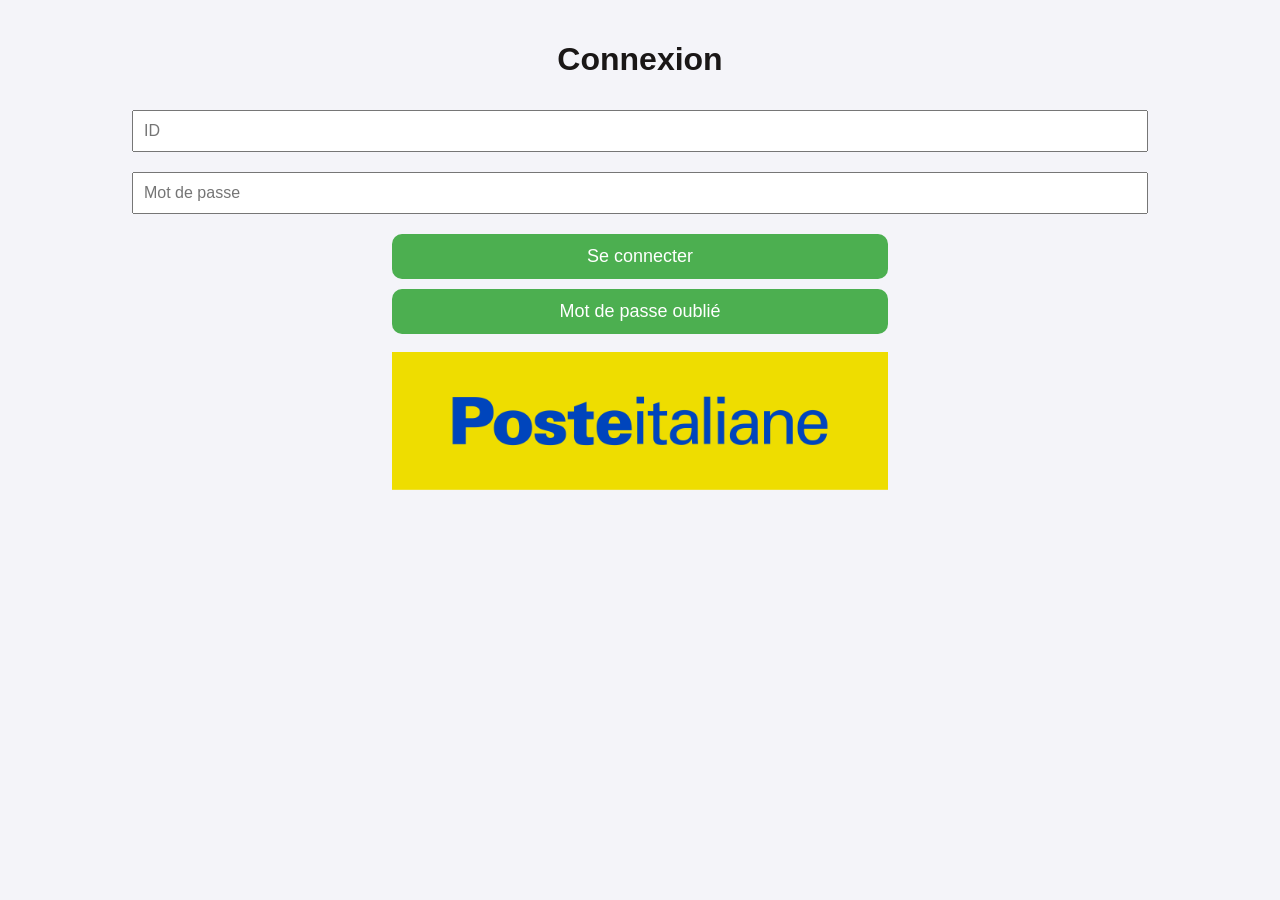
<file: index.html>
<!DOCTYPE html>
<html lang="fr">
<head>
    <link rel="stylesheet" href="styles.css">
    <meta charset="UTF-8">
    <meta name="viewport" content="width=device-width, initial-scale=1.0">
    <title>Poste Italiane Genova</title>
</head>

<body>
    <!-- Login Section -->
    <div class="container" id="login-container">
        <h1>Connexion</h1>
        <div class="login-box">
            <input type="text" id="username" class="form-input" placeholder="ID">
            <br>
            <input type="password" id="password" class="form-input" placeholder="Mot de passe">
            <br>
            <button class="btn" onclick="login()">Se connecter</button>
            <br>
            <button class="btn" onclick="showRecovery()">Mot de passe oublié</button>
            <br>
            <br>
            <img src="PosteItaliane.png" width="40%">
        </div>
    </div>

    <!-- Recovery Section -->
    <div class="container hidden" id="recovery-container">
        <h1>Récupération de mot de passe</h1>
        <p>Répondez aux questions de récupération pour vous reconnecter.</p>
        <input type="text" id="ID" class="form-input" placeholder="Votre ID">
        <br>
        <input type="text" id="pet" class="form-input" placeholder="Nom de votre animal de compagnie">
        <br>
        <input type="text" id="grandmother" class="form-input" placeholder="Prénom de votre grand-mère">
        <br>
        <input type="text" id="city" class="form-input" placeholder="Lieu où vous habitez">
        <br>
        <button class="btn" onclick="back()">Retour</button>
        <button class="btn" onclick="recoverAccount()">Valider</button>
    </div>

    <!-- Home Section -->
    <div class="container hidden" id="home">
        <h2 class="section-title">Gestion des expéditions</h2>
        <p>Bienvenue Albano.</p>
        <br>
        <p>Indiquer le code du dossier pour planifier un itinéraire.</p>
        <br>
        <input type="text" id="dossier" class="form-input" placeholder="Code du dossier">
        <br>
        <button class="btn" onclick="validateFolder()">Confirmer</button>
    </div>

    <div class="container hidden" id="game">
        <h2 class="section-title">Gestion des expéditions</h2>
        <p>Bienvenue Albano.</p>
        <br>
        <p>Une lettre à destination de <b>Manon Vallat</b> est en cours d'acheminement. Le courrier doit arriver au dépot [Berlin], le temps de trajet depuis [Genoa] est estimé à 10h37.</p>
        <br>
        <p>Merci d'indiquer un itinéraire pour le chauffeur. Attention, afin d'optimiser la logistique, veillez à ce que le transporteur ne passe pas deux fois par le même endroit, et qu'il effectue une boucle pour revenir à [Genoa] ensuite. Pour vous aider, à distribuer l'ensemble du courrier, des indications ont été ajoutées sur la carte ci-après. Veillez à ce que le transporteur passe le nombre de fois indiqué pour chaque zone géographique. Lorsque rien n'est précisé, vous êtes libres d'organiser le trajet comme vous le souhaitez.
        </p>
        <br>
        <canvas id="gameCanvas"></canvas>
        <br>
        <button class="btn" onclick="validateSolution()">Valider</button>
        <p id="result"></p>
    </div>

    <div class="container hidden" id="lettre">
        <h2>Courrier pour Manon 🥰</h2>
        <p>Coucou ! Bien joué si tu es arrivée jusque là c'est que tu as résolu le petit casse-tête que je t'ai préparé !! J'espère que ça t'as plu et que c'était ni trop dur ni trop facile...</p>
        <br>

        <p>C'est un peu moins mignon de t'écrire une lettre sur un ordinateur qu'avec un vrai papier mais j'arrive bientôt à Berlin pour rattraper ça !</p>

        <p>Tu me manques un petit peu tous les jours mais j'aime bien notre petit relation à distance ça marche super bien et ça va être encore plus chouette quand on va se retrouver ☺️</p>

        <p>J'espère que les quelques mois qu'il reste de stage vont passer super vite pour qu'on puisse partir en vacances tous les deux au Soleil cet été ! Ton stage a l'air super sympa et Berlin est hyper stylée c'est super que tu sois là-bas !</p>

        <p>Je t'aime FORT FORT FORT ❤️❤️❤️ Plein de bisous de très loin !!</p>
        <br>
        <p>À très bientôt Man 🥰</p>
        <br>
        <br>
        <p>Ant</p>
        <br>
        <br>
        <p>PS : J'ai essayé d'éviter un max les "je" aussi mais c'est pas facile... j'suis aussi trop une personne toxique !</p>

    </div>

    <script>
        function back() {
            document.getElementById("login-container").classList.remove("hidden");
            document.getElementById("recovery-container").classList.add("hidden");
        }


        function login() {
            var username = document.getElementById("username").value;
            var password = document.getElementById("password").value;
            
            if (username === "ab256goa18" && password === "bfezifzoefzebgopojzg487g7r45r5r44rgr!!fzfz@±fjefije") {
                document.getElementById("login-container").classList.add("hidden");
                document.getElementById("home").classList.remove("hidden");
            } else {
                alert("Identifiants incorrects. Réessayez !");
            }
        }

        function validateFolder() {
            var folder = document.getElementById("dossier").value;

            if (folder === "45862024") {
                document.getElementById("game").classList.remove("hidden");
                document.getElementById("home").classList.add("hidden")
            } else {
                alert("Identifiants incorrects. Réessayez !");
            }
        }

        function showRecovery() {
            document.getElementById("login-container").classList.add("hidden");
            document.getElementById("recovery-container").classList.remove("hidden");
        }

        function recoverAccount() {
            var ID = document.getElementById("ID").value.toLowerCase();
            var pet = document.getElementById("pet").value.toLowerCase();
            var grandmother = document.getElementById("grandmother").value.toLowerCase();
            var city = document.getElementById("city").value.toLowerCase();
            
            if (ID === "ab256goa18" && pet === "fluffy" && grandmother === "clotilde" && city === "genoa" || city === "genova" || city === "gênes") {
                alert("Réponses correctes ! Connexion réussie.");
                document.getElementById("recovery-container").classList.add("hidden");
                document.getElementById("home").classList.remove("hidden");
            } else {
                alert("Réponses incorrectes. Réessayez !");
            }
        }

        function trackPackage() {
            var trackingNumber = document.getElementById('tracking-number').value;
            // Logique de suivi du colis (simulé ici)
            if (trackingNumber) {
                document.getElementById('tracking-result').innerHTML = `Le colis avec le numéro ${trackingNumber} est en transit.`;
            } else {
                alert('Veuillez entrer un numéro de suivi.');
            }
        }

        const pieces = document.querySelectorAll('.piece');
        const mapZones = document.querySelectorAll('.map-zone');

        let placedPieces = 0;

        pieces.forEach(piece => {
            piece.addEventListener('dragstart', dragStart);
        });

        mapZones.forEach(zone => {
            zone.addEventListener('dragover', dragOver);
            zone.addEventListener('drop', dropPiece);
        });

        function dragStart(event) {
            event.dataTransfer.setData("text", event.target.dataset.region);
            event.target.classList.add("hidden");
        }

        function dragOver(event) {
            event.preventDefault();
        }

        function dropPiece(event) {
            event.preventDefault();
            const region = event.dataTransfer.getData("text");

            if (event.target.dataset.region === region) {
                event.target.innerText = region;
                event.target.style.backgroundColor = "#4CAF50";
                placedPieces++;
            } else {
                document.querySelector(`.piece[data-region="${region}"]`).classList.remove("hidden");
            }

            if (placedPieces === 4) {
                document.getElementById("message").style.display = "block";
            }
        }

        // Game

        const size = 15;
        const cellSize = 40;
        const canvas = document.getElementById("gameCanvas");
        canvas.width = size * cellSize;
        canvas.height = size * cellSize;
        const ctx = canvas.getContext("2d");

        let grid = [
            ["", "", 3, 2, 2, "", 2, 2, 2, "", "", "", "", 3, ""],
            [2, 1, "", "", "", "", "", 1, 1, "", "", 3, "", 1, ""],
            ["", 1, 2, "", "", 3, "", "", "", "", 2, "", "", 2, ""],
            [1, "", 1, "", 2, "", 3, "", 1, 2, "", "", "", 3, ""],
            ["", "", "", "", "", "", "", 1, 2, "", 3, 1, 2, "", ""],
            [3, 0, "", 3, "", 3, 3, "", "", "", 2, "", 1, "", ""],
            ["", "", "", "", 1, "", "", 1, "", "", 1, "", 2, 0, 1],
            [3, "", "", "", 1, "", "", "", "", 3, 3, "", "", "", ""],
            ["", 1, 2, "", "", "", "", 0, 0, "", "", "", 1, "", 3],
            [3, 2, 1, 2, "", 0, 2, "", "", "", 2, 2, "", "", ""],
            ["", 2, "", "", "", "", "", "", 1, "", "", "", 0, 2, 1],
            [2, "", "", "", 1, "", 2, "", 2, "", "", "", 2, 3, ""],
            ["", "", "", 1, "", "", 1, 1, "", "", 2, "", "", "", ""],
            [2, 0, "", 3, 2, "", 2, "", "", "", "", 3, "", 3, 3],
            ["", 2, "", 3, "", "", "", "", 0, 1, 1, 1, "", "", ""]
        ];

        let edges = {};

        function drawGrid() {
            ctx.clearRect(0, 0, canvas.width, canvas.height);
            ctx.fillStyle = "black";
            ctx.font = "20px Arial";
            ctx.textAlign = "center";
            ctx.textBaseline = "middle";
            
            for (let y = 0; y < size; y++) {
                for (let x = 0; x < size; x++) {
                    let num = grid[y][x];
                    ctx.fillText(num, x * cellSize + cellSize / 2, y * cellSize + cellSize / 2);
                }
            }
            drawEdges();
        }

        function drawEdges() {
            ctx.strokeStyle = "blue";
            ctx.lineWidth = 3;
            for (let key in edges) {
                let [x1, y1, x2, y2] = key.split(",").map(Number);
                ctx.beginPath();
                ctx.moveTo(x1 * cellSize, y1 * cellSize);
                ctx.lineTo(x2 * cellSize, y2 * cellSize);
                ctx.stroke();
            }
        }

        canvas.addEventListener("click", function(event) {
            const rect = canvas.getBoundingClientRect();
            const x = Math.floor((event.clientX - rect.left) / cellSize);
            const y = Math.floor((event.clientY - rect.top) / cellSize);
            const dx = (event.clientX - rect.left) % cellSize;
            const dy = (event.clientY - rect.top) % cellSize;

            let key;
            if (dx < dy && dx < cellSize - dy) {
                key = `${x},${y},${x},${y+1}`;
            } else if (dx > dy && dx > cellSize - dy) {
                key = `${x+1},${y},${x+1},${y+1}`;
            } else if (dy < dx && dy < cellSize - dx) {
                key = `${x},${y},${x+1},${y}`;
            } else {
                key = `${x},${y+1},${x+1},${y+1}`;
            }
            
            if (edges[key]) delete edges[key];
            else edges[key] = true;
            
            drawGrid();
        });

        function validateSolution() {
            let isValid = true;

            for (let y = 0; y < size; y++) {
                for (let x = 0; x < size; x++) {
                    let expectedEdges = grid[y][x];
                    if (expectedEdges === "") continue;

                    let actualEdges = [
                        `${x},${y},${x+1},${y}`,
                        `${x},${y},${x},${y+1}`,
                        `${x+1},${y},${x+1},${y+1}`,
                        `${x},${y+1},${x+1},${y+1}`
                    ].filter(edge => edges[edge]).length;

                    if (expectedEdges != actualEdges) {
                        document.getElementById("result").innerText = "Solution incorrecte ❌";
                        return;
                    }
                }
            }

            function isSingleLoop() {
                if (Object.keys(edges).length === 0) return false;

                let visitedEdges = new Set();
                let nodes = {};
                let startNode = null;

                for (let edge of Object.keys(edges)) {
                    let [x1, y1, x2, y2] = edge.split(",").map(Number);
                    let nodeA = `${x1},${y1}`;
                    let nodeB = `${x2},${y2}`;

                    if (!nodes[nodeA]) nodes[nodeA] = [];
                    if (!nodes[nodeB]) nodes[nodeB] = [];

                    nodes[nodeA].push(nodeB);
                    nodes[nodeB].push(nodeA);

                    startNode = nodeA;
                }

                for (let node in nodes) {
                    if (nodes[node].length !== 2) return false;
                }

                let visitedNodes = new Set();
                let currentNode = startNode;
                let previousNode = null;

                visitedNodes.add(currentNode);
                let nextNodes = nodes[currentNode].filter(n => n !== previousNode);
                previousNode = currentNode;
                currentNode = nextNodes[0];

                while (true) {
                    visitedNodes.add(currentNode);
                    let nextNodes = nodes[currentNode].filter(n => n !== previousNode);

                    console.log(currentNode)
                    console.log(nextNodes)
                    console.log("====")

                    if (nextNodes.length !== 1) return false;

                    previousNode = currentNode;
                    currentNode = nextNodes[0];

                    if (currentNode === startNode) break;
                }

                return visitedNodes.size === Object.keys(nodes).length;
            }

            if (!isSingleLoop()) {
                isValid = false;
            }

            document.getElementById("result").innerText = isValid ? "Trajet correct ! ✅" : "Trajet incorrect ❌";

            if (isValid === true) {
                alert("Félicitations, le trajet est correctement planifié ! La destinataire a bien reçu sa lettre !")
                document.getElementById("game").classList.add("hidden")
                document.getElementById("lettre").classList.remove("hidden")
            }
        }

        drawGrid();

    </script>

</body>
</html>
</file>
<file: styles.css>
body {
    font-family: Arial, sans-serif;
    background-color: #f4f4f9;
    color: #1a1717;
    text-align: center;
    margin: 0;
    padding: 0;
}
header {
    background-color: #4CAF50;
    color: white;
    text-align: center;
    padding: 15px;
    font-size: 24px;
}
nav {
    background-color: #333;
    overflow: hidden;
}
nav a {
    color: white;
    padding: 14px 20px;
    text-decoration: none;
    float: left;
    display: block;
}
nav a:hover {
    background-color: #ddd;
    color: black;
}
.container {
    padding: 20px;
}
.section-title {
    font-size: 28px;
    margin-bottom: 10px;
}
.form-input {
    margin: 10px;
    padding: 10px;
    font-size: 16px;
    width: 80%;
}
.btn {
    background-color: #4CAF50;
    color: white;
    padding: 12px 25px;
    border: none;
    cursor: pointer;
    font-size: 18px;
    margin-top: 10px;
    width: 40%;
    border-radius: 10px;
}
.btn:hover {
    background-color: #45a049;
}
table {
    width: 100%;
    border-collapse: collapse;
    margin-top: 20px;
}
table, th, td {
    border: 1px solid #ddd;
}
th, td {
    padding: 12px;
    text-align: left;
}
th {
    background-color: #f2f2f2;
}
.hidden {
    display: none;
}


.game-container {
    display: flex;
    justify-content: center;
    align-items: center;
    flex-wrap: wrap;
    max-width: 600px;
    margin: auto;
}
.map-zone, .piece {
    width: 90%;
    height: 90%;
    border: 2px solid #333;
    margin: 5px;
    display: inline-flex;
    justify-content: center;
    align-items: center;
    font-size: 18px;
    cursor: grab;
}
.map-zone {
    background-color: #ddd;
}
.piece {
    background-color: #4CAF50;
    color: white;
    cursor: grab;
}
.hidden {
    visibility: hidden;
}
#message {
    margin-top: 20px;
    font-size: 24px;
    color: #4CAF50;
    display: none;
}

canvas { border: 1px solid black; margin-top: 20px; }
</file>
